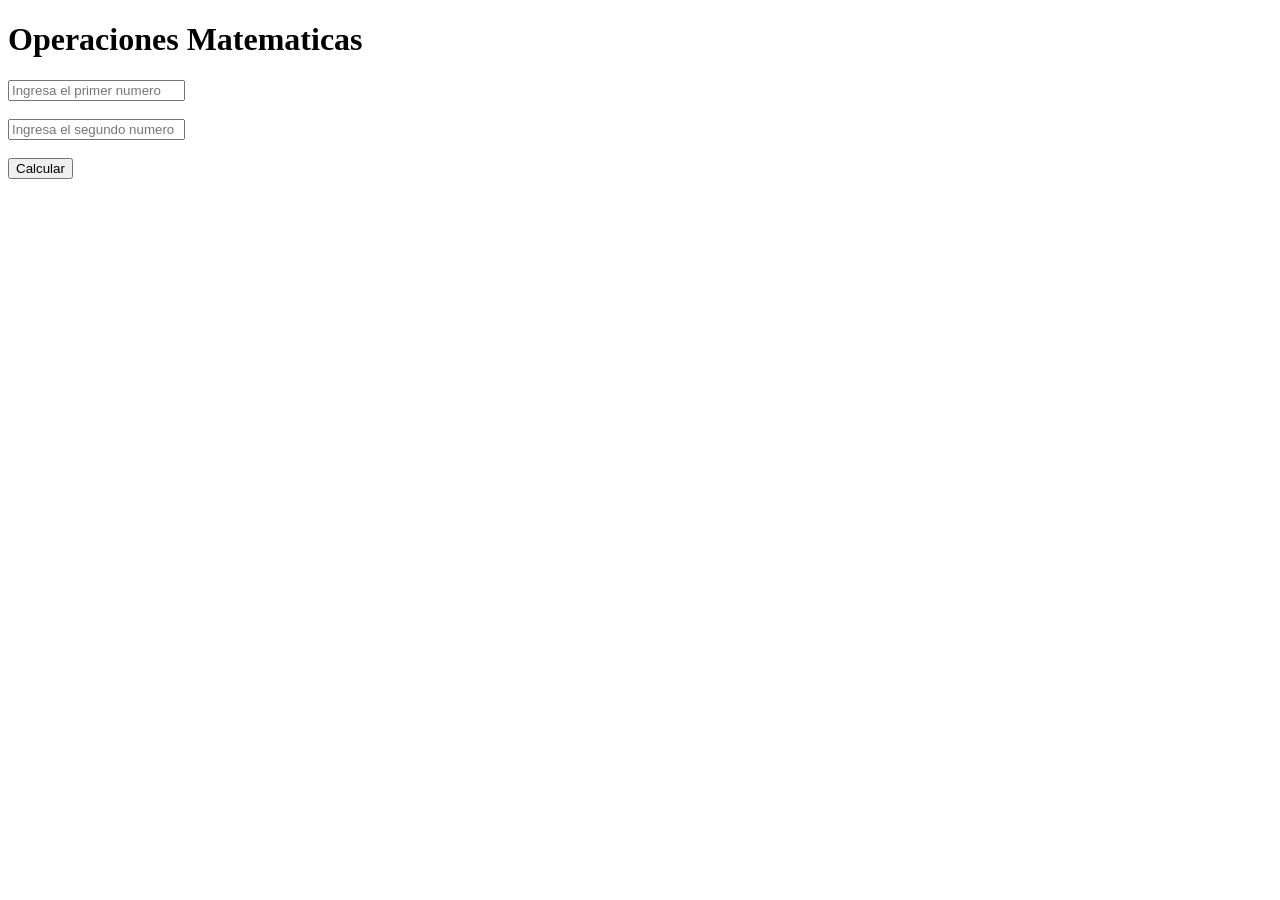
<file: OneDrive - SENA/Portafolio del Aprendiz - Gustavo Diaz - 3388951/6_Otros/Javascript/calculadora/index.html>
<!DOCTYPE html>
<html lang="es">
<head>
    <meta charset="UTF-8">
    <title>Calculadora JS</title>
</head>
<body>
    <h1>Operaciones Matematicas</h1>
    <form>
        <input type="text" id="num1" placeholder="Ingresa el primer numero"><br><br>
        <input type="text" id="num2" placeholder="Ingresa el segundo numero"><br><br>
        <input type="button" value="Calcular" onclick="calcular()">
    </form>
    
    <script src="js/main.js"></script>
</body>
</html>
</file>
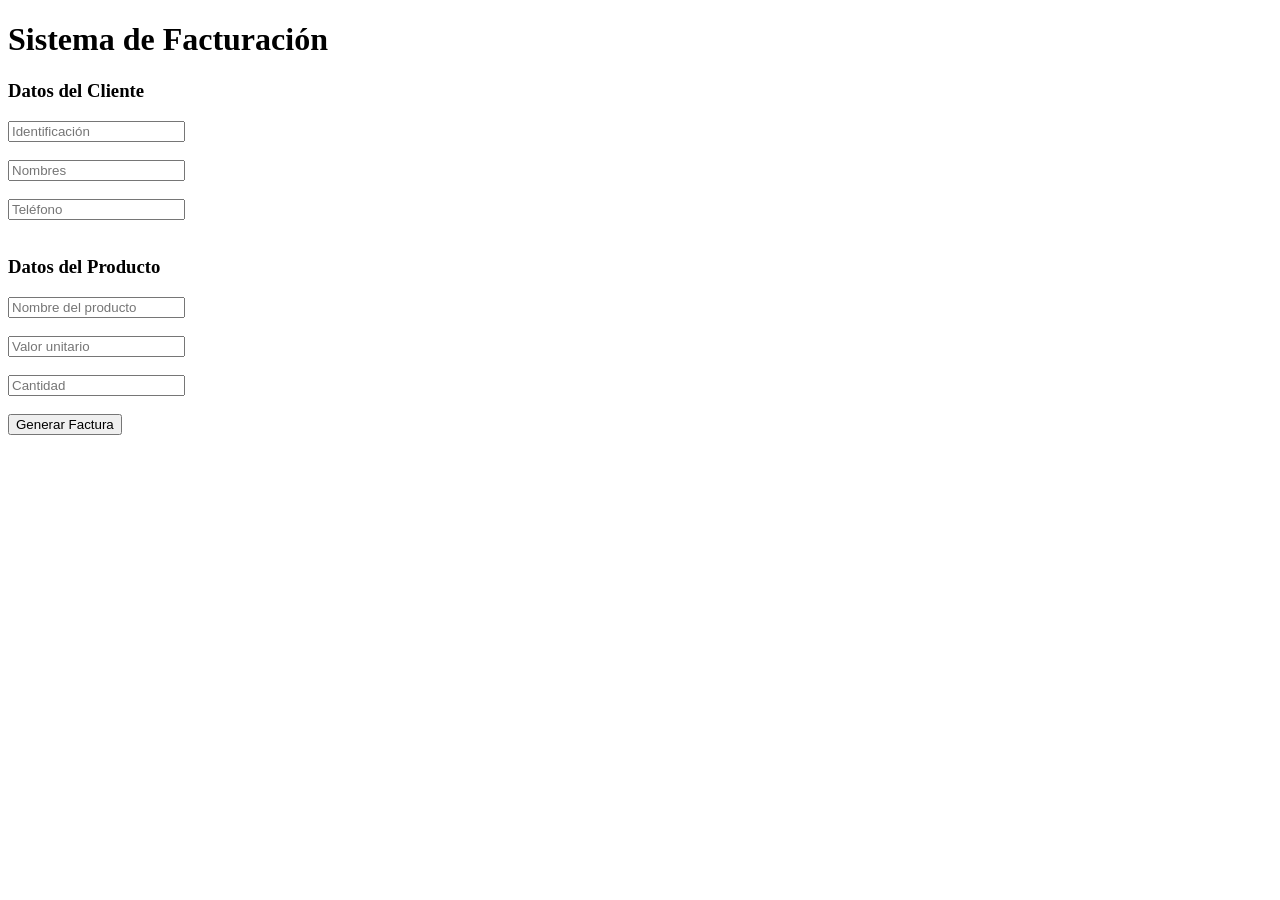
<file: OneDrive - SENA/Portafolio del Aprendiz - Gustavo Diaz - 3388951/6_Otros/Javascript/factura/factura_ecma/index.html>
<!DOCTYPE html>
<html lang="es">
<head>
    <meta charset="UTF-8">
    <title>Simulación de Factura</title>
</head>
<body>
    <h1>Sistema de Facturación</h1>
    
    <h3>Datos del Cliente</h3>
    <form>
        <input type="text" id="idCliente" placeholder="Identificación"><br><br>
        <input type="text" id="nombreCliente" placeholder="Nombres"><br><br>
        <input type="text" id="telefonoCliente" placeholder="Teléfono"><br><br>

        <h3>Datos del Producto</h3>
        <input type="text" id="nombreProducto" placeholder="Nombre del producto"><br><br>
        <input type="text" id="valorUnitario" placeholder="Valor unitario"><br><br>
        <input type="text" id="cantidad" placeholder="Cantidad"><br><br>

        <input type="button" value="Generar Factura" onclick="calcularFactura()">
    </form>
    
   <script src="js/main.js"></script>
</body>
</html>
</file>
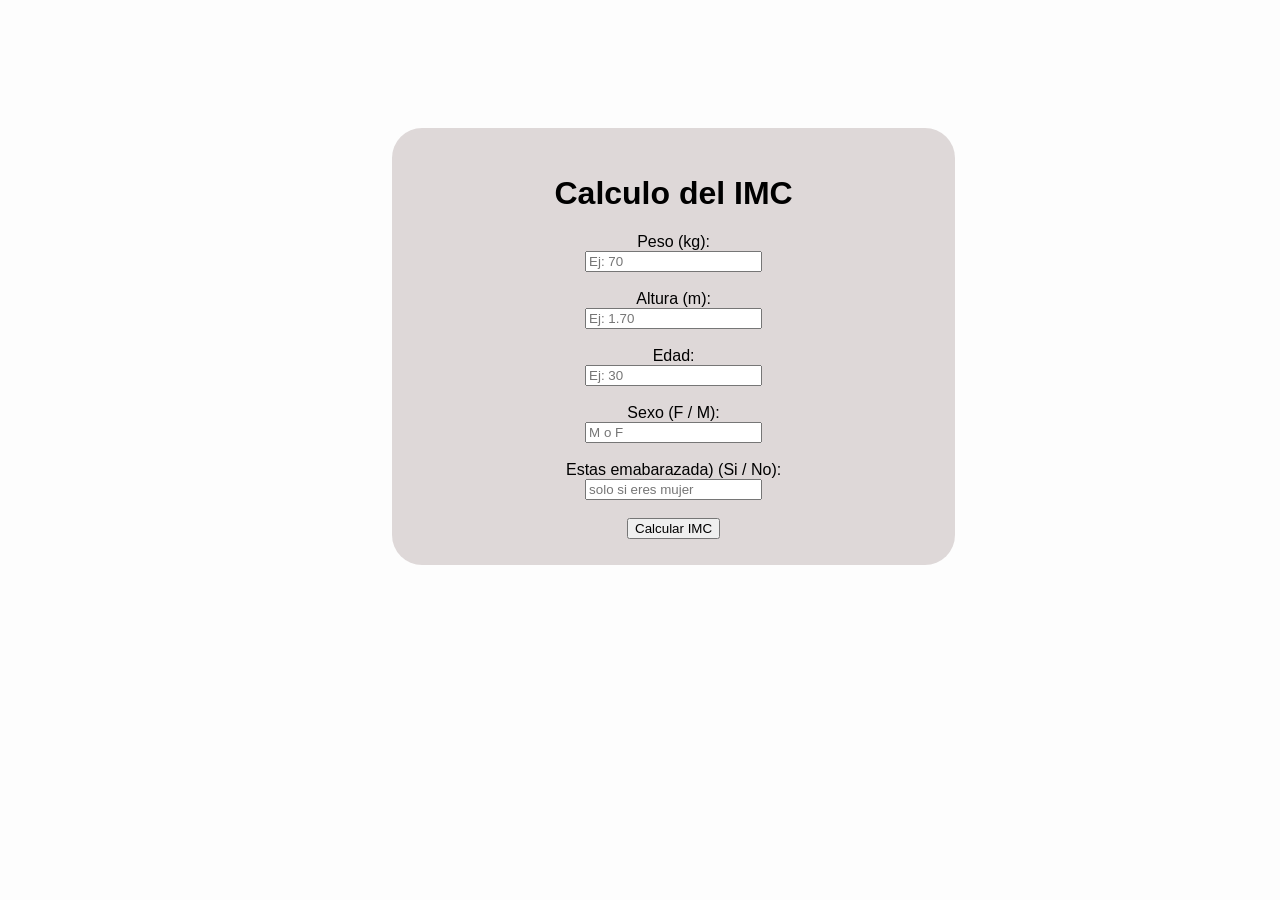
<file: OneDrive - SENA/Portafolio del Aprendiz - Gustavo Diaz - 3388951/6_Otros/Javascript/imc/imc_ecma/index.html>
<!DOCTYPE html>
<html lang="es">
<head>
    <meta charset="UTF-8">
    <title>Calculadora IMC</title>
    <link rel="stylesheet" href="css/style.css"
</head>
<body>
    <div class="contenedor">

        <h1>Calculo del IMC</h1>

        <form>
            <label>Peso (kg):</label><br>
            <input type="text" id="peso" placeholder="Ej: 70"><br><br>

            <label>Altura (m):</label><br>
            <input type="text" id="altura" placeholder="Ej: 1.70"><br><br>

            <label>Edad:</label><br>
            <input type="text" id="edad" placeholder="Ej: 30"><br><br>

            <label>Sexo (F / M):</label><br>
            <input type="text" id="sexo" placeholder="M o F"><br><br>

            <label>Estas emabarazada) (Si / No):</label><br>
            <input type="text" id="embarazo" placeholder="solo si eres mujer"><br><br>

            <input type="button" value="Calcular IMC" onclick="calcularIMC()"
        </form>
    </div>

    <script src="js/main.js"></script>
</body>
</html>
</file>
<file: OneDrive - SENA/Portafolio del Aprendiz - Gustavo Diaz - 3388951/6_Otros/Javascript/imc/imc_ecma/css/style.css>
body{
    background: #fdfdfd;
    width: 100%;
    height: 100%;
}

.contenedor{
    width: 40%;
    height: 70%;
    background: #c5bbbb8e;
    border: 2px;
    margin-left: 30%;
    margin-top: 10%;
    text-align: center;
    border-radius: 30px;
    font-family: 'Lucida Sans', 'Lucida Sans Regular', 'Lucida Grande', 'Lucida Sans Unicode', Geneva, Verdana, sans-serif;
    padding: 2%;
}

h1{
        font-family: 'Lucida Sans', 'Lucida Sans Regular', 'Lucida Grande', 'Lucida Sans Unicode', Geneva, Verdana, sans-serif;

}
</file>
